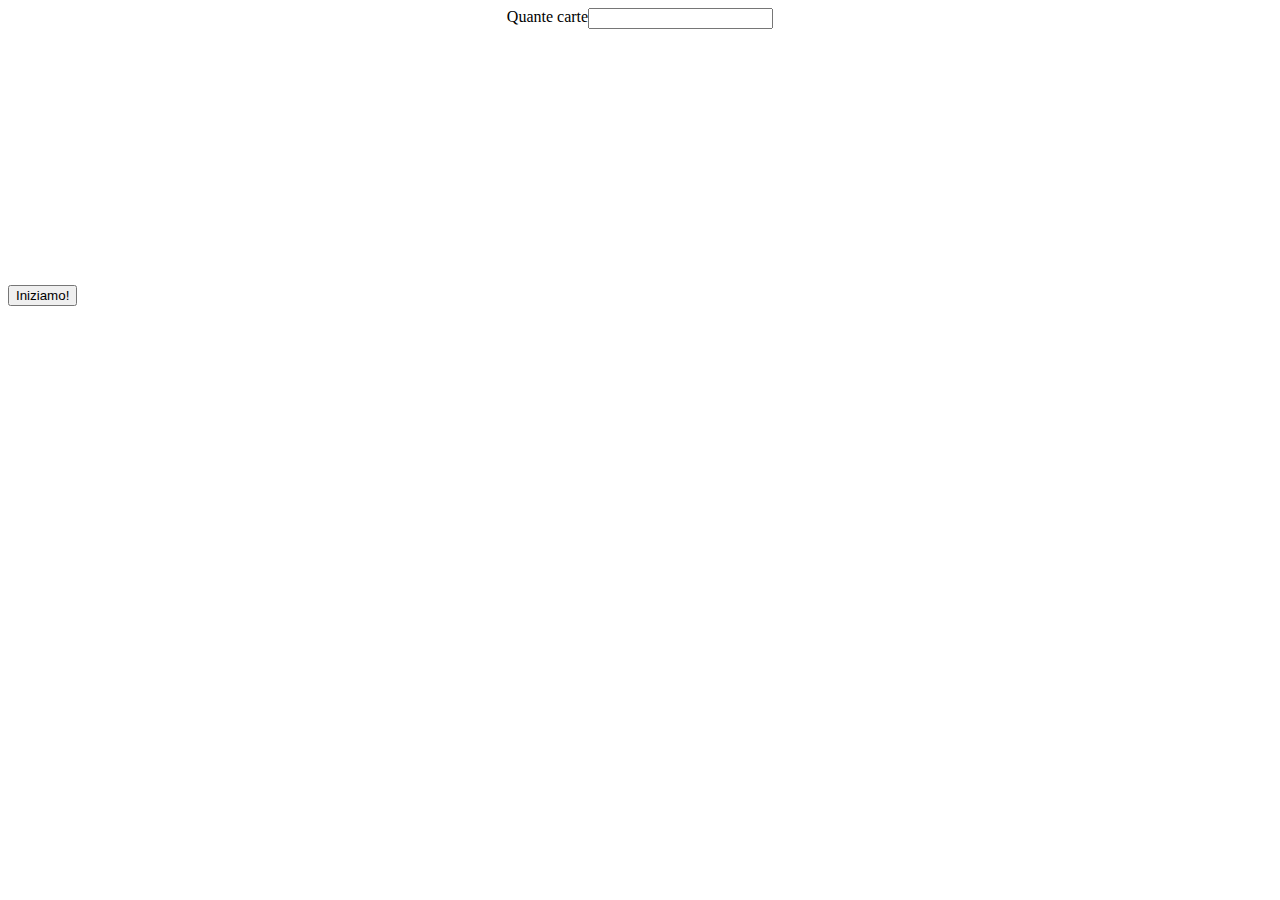
<file: memory.html>
<!DOCTYPE html>
<html lang="en">
<head>
    <meta charset="UTF-8">
    <meta name="viewport" content="width=device-width, initial-scale=1.0">
    <title>MEMORY</title>
    <link rel="stylesheet" href="./styleMem.css">
    <script src="./scriptMem.js"></script>
</head>
<body>
    <div style="display: flex; justify-content: center;">
    <label for = "nCards">Quante carte</label>
        <input type="number" id="nCards">
    </div>
    <div id="pickCard"></div>
    <button onclick="generaCarte()">Iniziamo!</button>
</body>
</html>
</file>
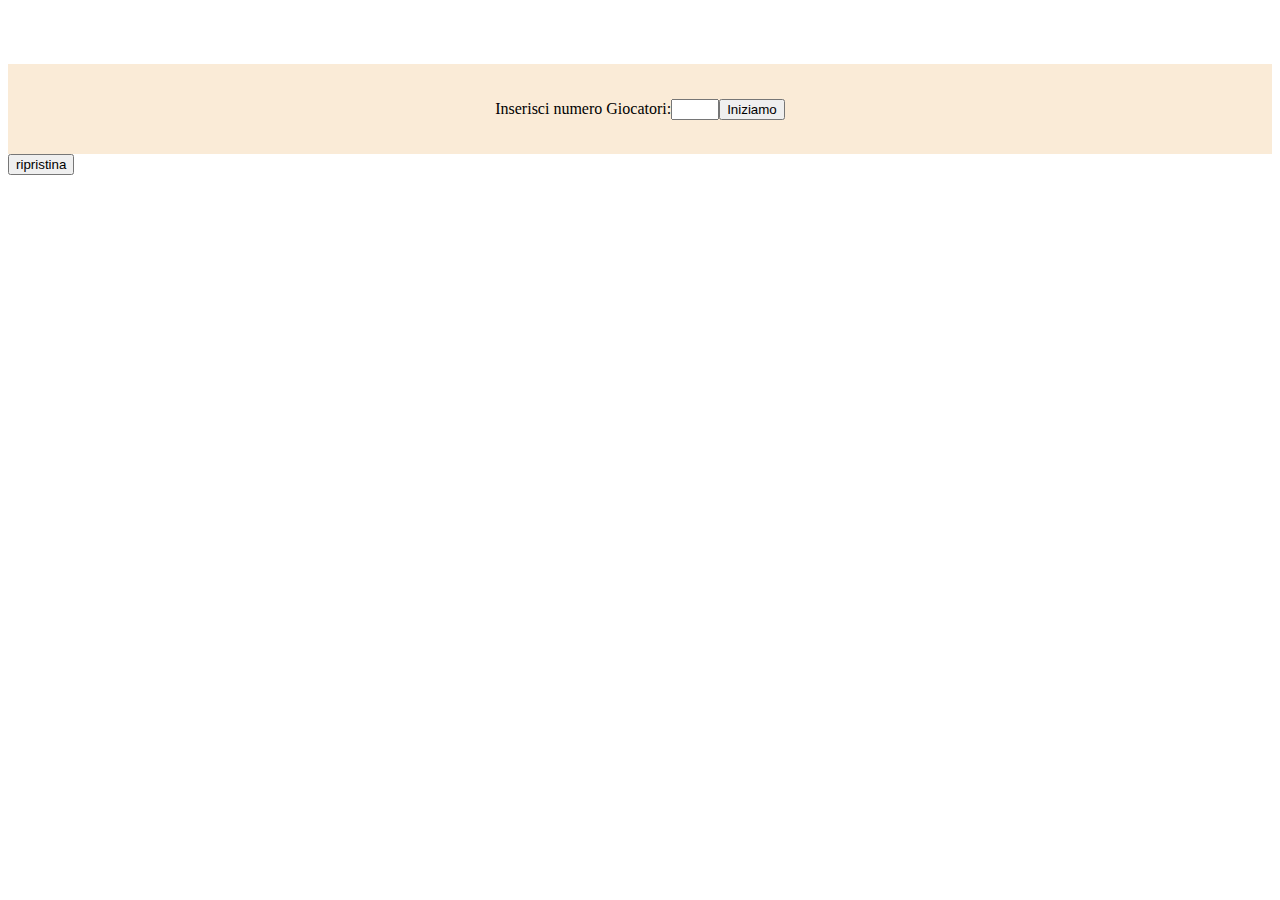
<file: randomColor.html>
<!DOCTYPE html>
<html lang="en">
<head>
    <meta charset="UTF-8">
    <meta name="viewport" content="width=device-width, initial-scale=1.0">
    <link rel="stylesheet" href="./style.css">
    <title>Document</title>
    <script src="./script.js"></script>
    
</head>
<body>
    <div>
        <p id="ciao"></p>
    </div>
    <div id="preGame">
        <label for="players">Inserisci numero Giocatori: </label>
        <input type="number" id="players" min="1" max="4">
    <button onclick="inizia()">Iniziamo</button>
    </div>
    <!-- <div id="wheel">
        <img src="./images/wheel.png" alt="ruota" style="height: 100vh">;
     </div>-->
    <button onclick="ripristina()">ripristina</button>
</body>
</html>
</file>
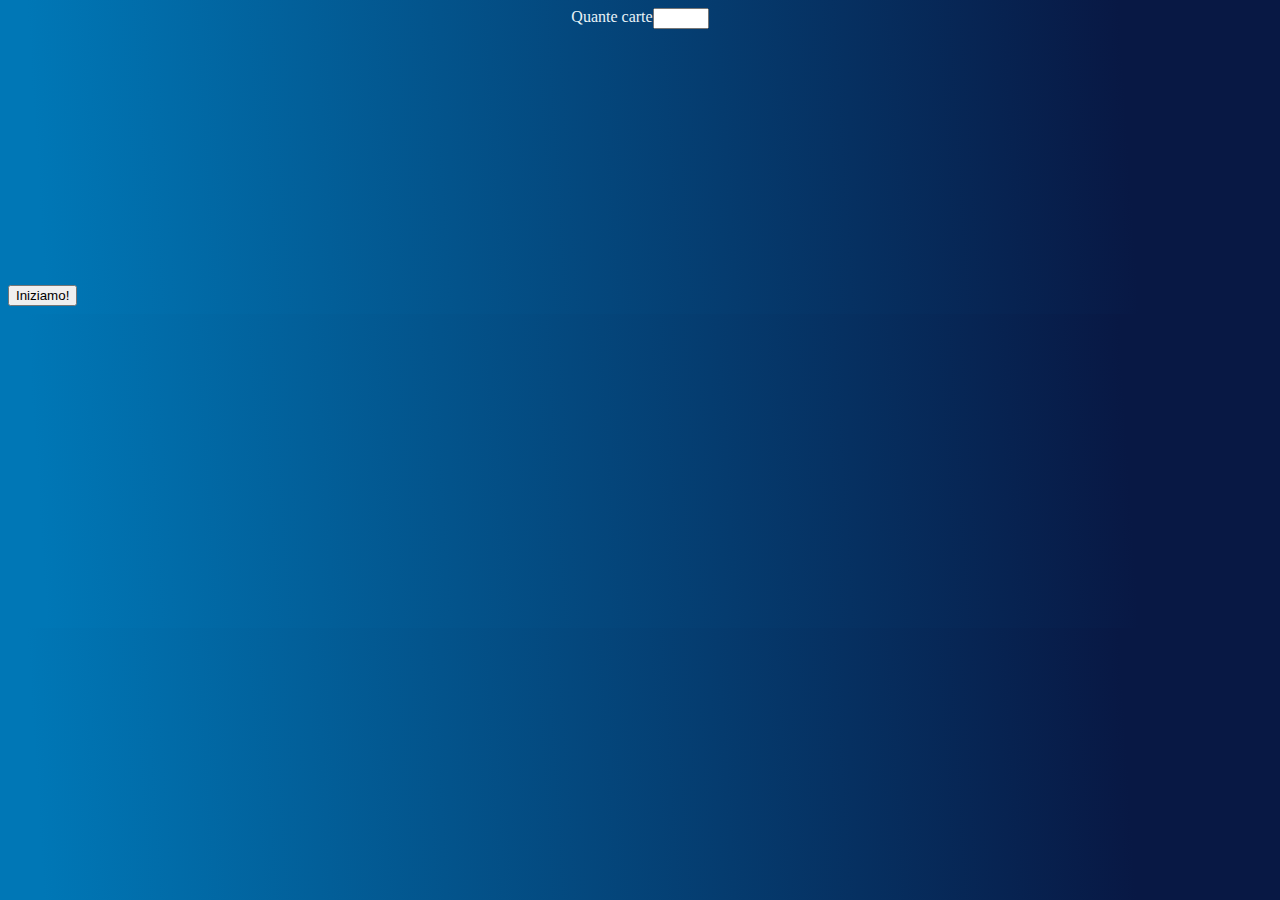
<file: html/memory.html>
<!DOCTYPE html>
<html lang="en">
<head>
    <meta charset="UTF-8">
    <meta name="viewport" content="width=device-width, initial-scale=1.0">
    <title>MEMORY</title>
    <link rel="stylesheet" href="../css/styleMem.css">
    <script src="../src/scriptMem.js"></script>
</head>
<body>
    <div style="display: flex; justify-content: center;">
    <label for = "nCards">Quante carte</label>
        <input type="number" id="nCards" min="2" max="16">
    </div>
    <div id="pickCard"></div>
    <button onclick="generaCarte()">Iniziamo!</button>
</body>
</html>
</file>
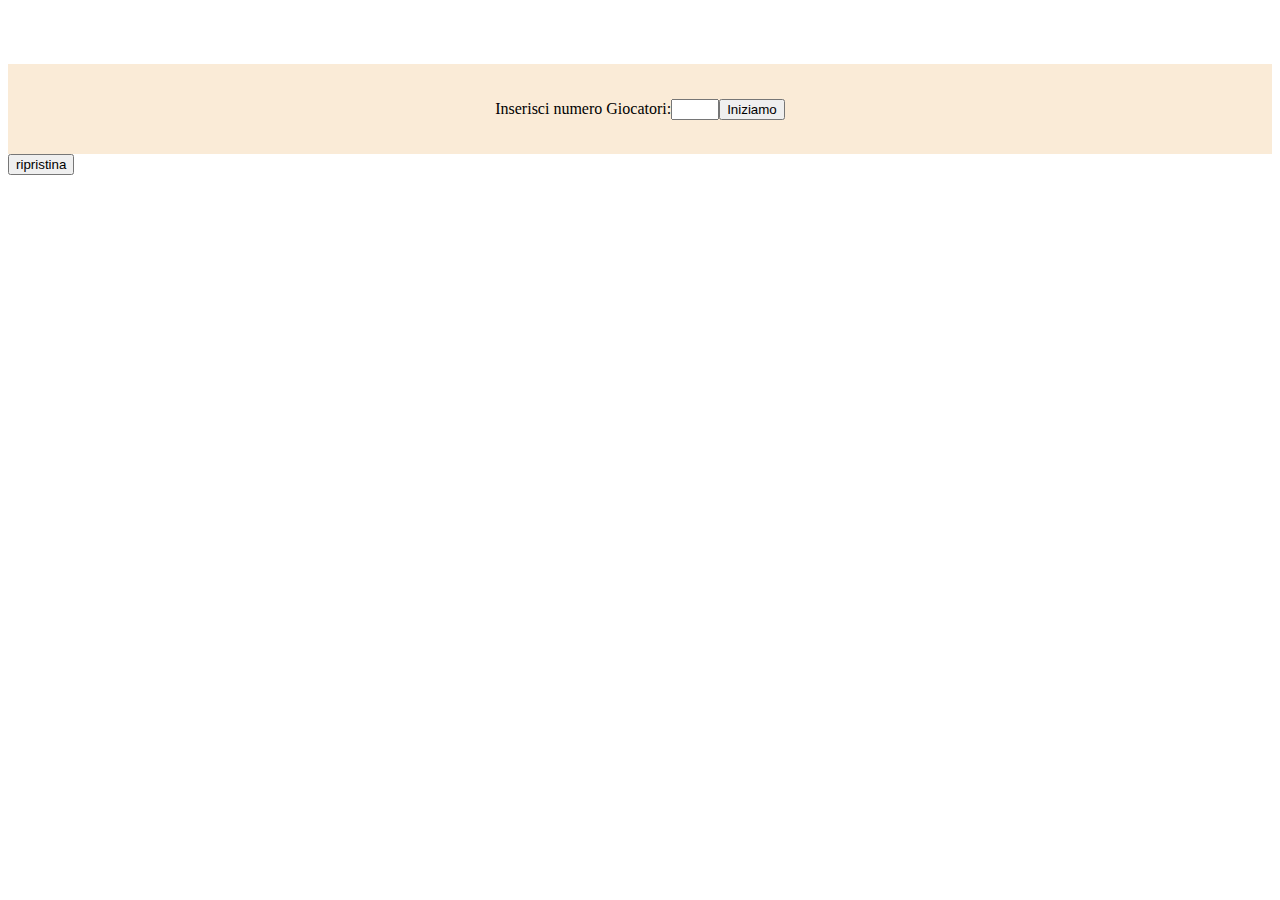
<file: html/randomColor.html>
<!DOCTYPE html>
<html lang="en">
<head>
    <meta charset="UTF-8">
    <meta name="viewport" content="width=device-width, initial-scale=1.0">
    <link rel="stylesheet" href="../css/style.css">
    <title>Indovina il colore</title>
    <script src="../src/script.js"></script>
    
</head>
<body>
    <div>
        <p id="ciao"></p>
    </div>
    <div id="preGame">
        <label for="players">Inserisci numero Giocatori: </label>
        <input type="number" id="players" min="1" max="4">
    <button onclick="inizia()">Iniziamo</button>
    </div>
    <!-- <div id="wheel">
        <img src="./images/wheel.png" alt="ruota" style="height: 100vh">;
     </div>-->
    <button onclick="ripristina()">ripristina</button>
</body>
</html>
</file>
<file: styleMem.css>
#pickCard{
    display: flex;
    justify-content: space-around;
    flex-wrap: wrap;
    margin: 4rem auto;
    padding: 4rem;
}
.carta{
    border-radius: 8px;
    display: flex;
    justify-content: center;
    align-items: center;
    height : 12rem;
    margin: 1rem;
    width : 10rem;
    background-color: transparent;
    perspective: 1000px;
    border: 1px solid #f1f1f1;
    
}
img{
    max-width: 100%;
    height: 100%;
    width: auto;
    
}
.dentro{
    position: relative;
    width: 100%;
    height: 100%;
    text-align: center;
    transition: transform 0.8s;
     transform-style: preserve-3d; 
}
.davanti{
    background-color: dodgerblue;
    color: white;
    transform: rotateY(180deg);
    overflow: hidden;
    display: flex;
    justify-content: center;
    border-radius: 8px;
}
.dietro{
    background: url(./imgs/question-mark.png) center no-repeat ; 
    background-size: 50%;
    background-color: #bbb;
    color: black;
    border-radius: 8px;
}
.ruota .dentro{ 
    transform: rotateY(180deg);
}

.davanti, .dietro {
  position: absolute;
  width: 100%;
  height: 100%;
  -webkit-backface-visibility: hidden;
  backface-visibility: hidden;
}
</file>
<file: style.css>
#preGame{
    background-color: antiquewhite;
    height: 10vh;
    display: flex;
    justify-content: center;
    align-items: center;
    margin-top: 4rem;
}
.scritte{
    margin: 1rem;
}
.singlePlayer{
    display: flex;
    flex-direction: column;
    margin: 1rem;
    background-color: darkgrey;
    padding: 1rem;
    border-radius: 4px;
    justify-content: center;
}
.puntiGiocatore{
    margin : auto;
    margin-top: 1rem;
}
</file>
<file: css/styleMem.css>
#pickCard{
    display: flex;
    justify-content: space-around;
    flex-wrap: wrap;
    margin: 4rem auto;
    padding: 4rem;
}
html{
    color: rgb(233, 243, 247);
}
body{
    background-image: linear-gradient( 86.3deg,  rgba(0,119,182,1) 3.6%, rgba(8,24,68,1) 87.6% );
}
.carta{
    border-radius: 8px;
    display: flex;
    justify-content: center;
    align-items: center;
    height : 12rem;
    margin: 1rem;
    width : 10rem;
    background-color: transparent;
    perspective: 1000px;
    /* border: 1px solid #f1f1f1; */
    
}
img{
    max-width: 100%;
    height: 100%;
    width: auto;
    
}
.dentro{
    position: relative;
    width: 100%;
    height: 100%;
    text-align: center;
    transition: transform 0.8s;
     transform-style: preserve-3d; 
}
.davanti{
    background-color: dodgerblue;
    color: white;
    transform: rotateY(180deg);
    overflow: hidden;
    display: flex;
    justify-content: center;
    border-radius: 8px;
}
.dietro{
    background: url(./imgs/question-mark.png) center no-repeat ; 
    background-size: 50%;
    background-color: #bbb;
    color: black;
    border-radius: 8px;
}
.ruota .dentro{ 
    transform: rotateY(180deg);
}

.davanti, .dietro {
  position: absolute;
  width: 100%;
  height: 100%;
  -webkit-backface-visibility: hidden;
  backface-visibility: hidden;
}
</file>
<file: css/style.css>
#preGame{
    background-color: antiquewhite;
    height: 10vh;
    display: flex;
    justify-content: center;
    align-items: center;
    margin-top: 4rem;
}
.scritte{
    margin: 1rem;
}
.singlePlayer{
    display: flex;
    flex-direction: column;
    margin: 1rem;
    background-color: darkgrey;
    padding: 1rem;
    border-radius: 4px;
    justify-content: center;
}
.puntiGiocatore{
    margin : auto;
    margin-top: 1rem;
}
</file>
